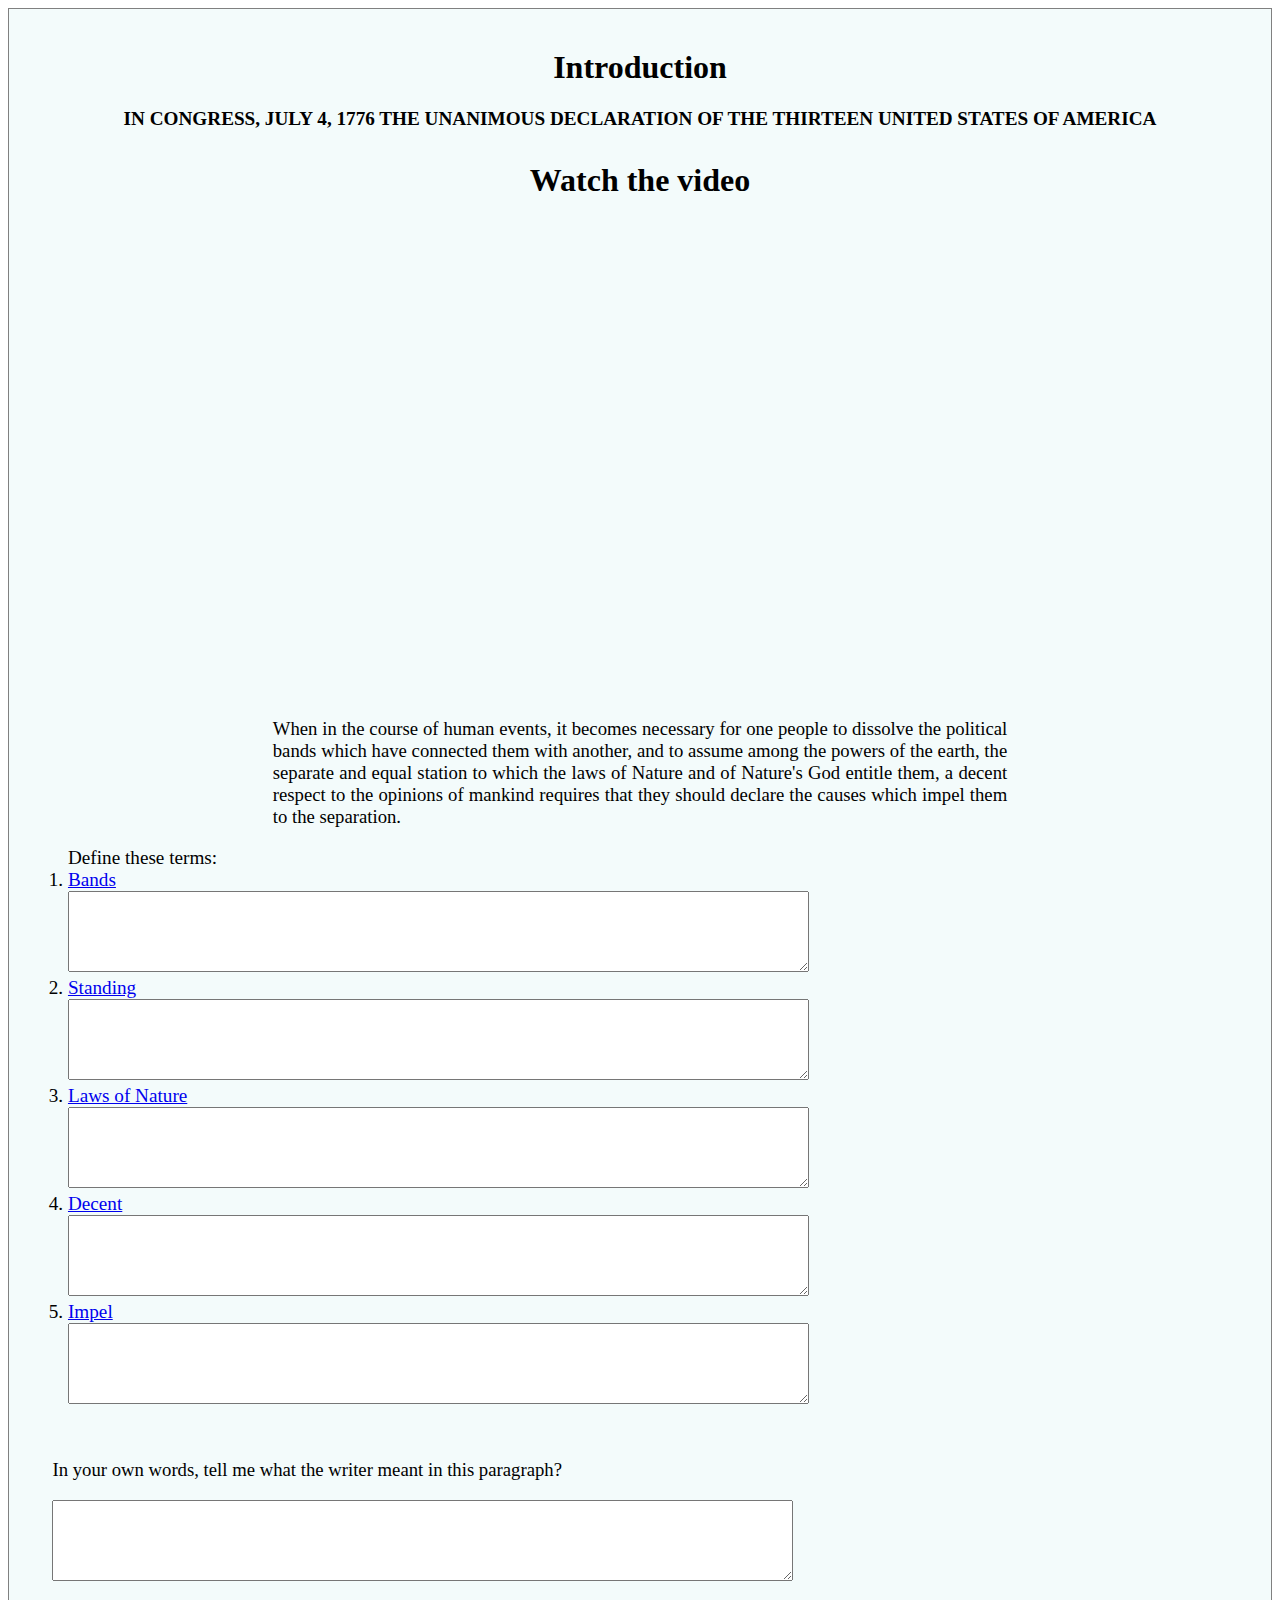
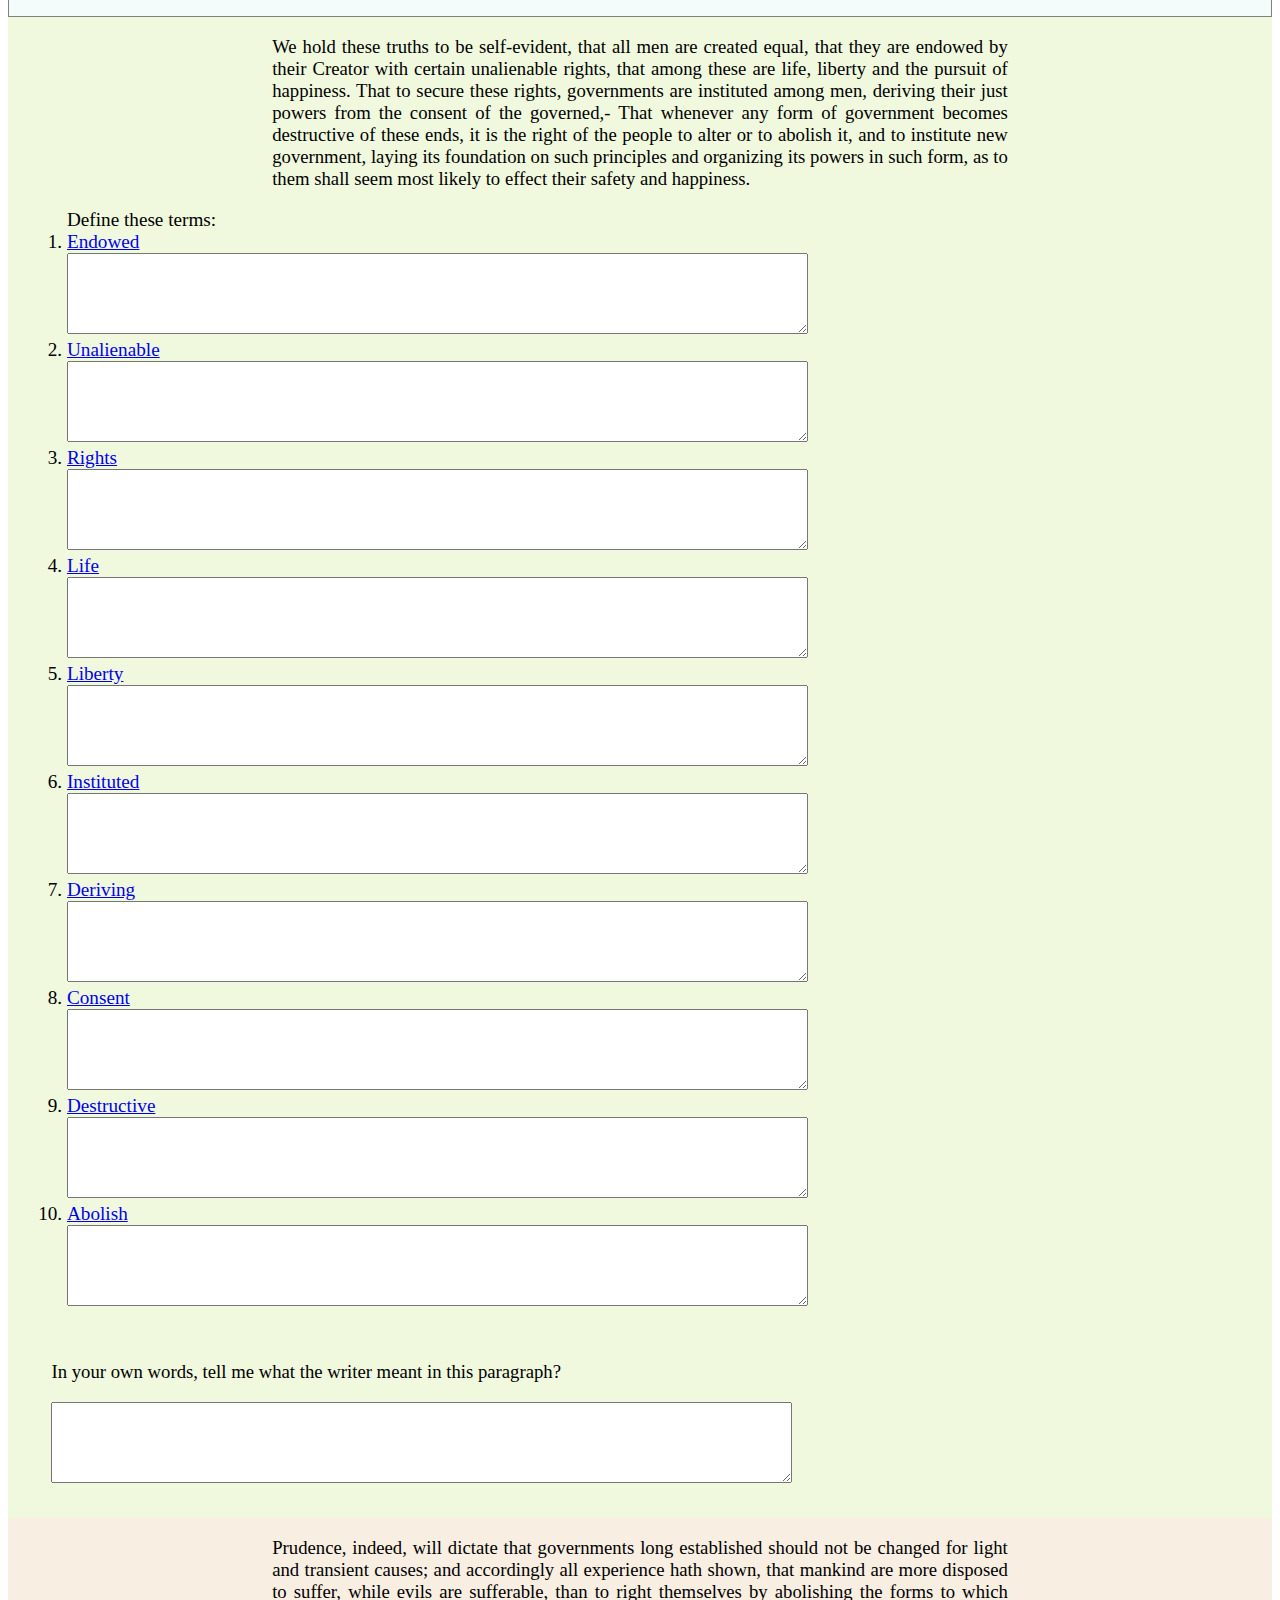
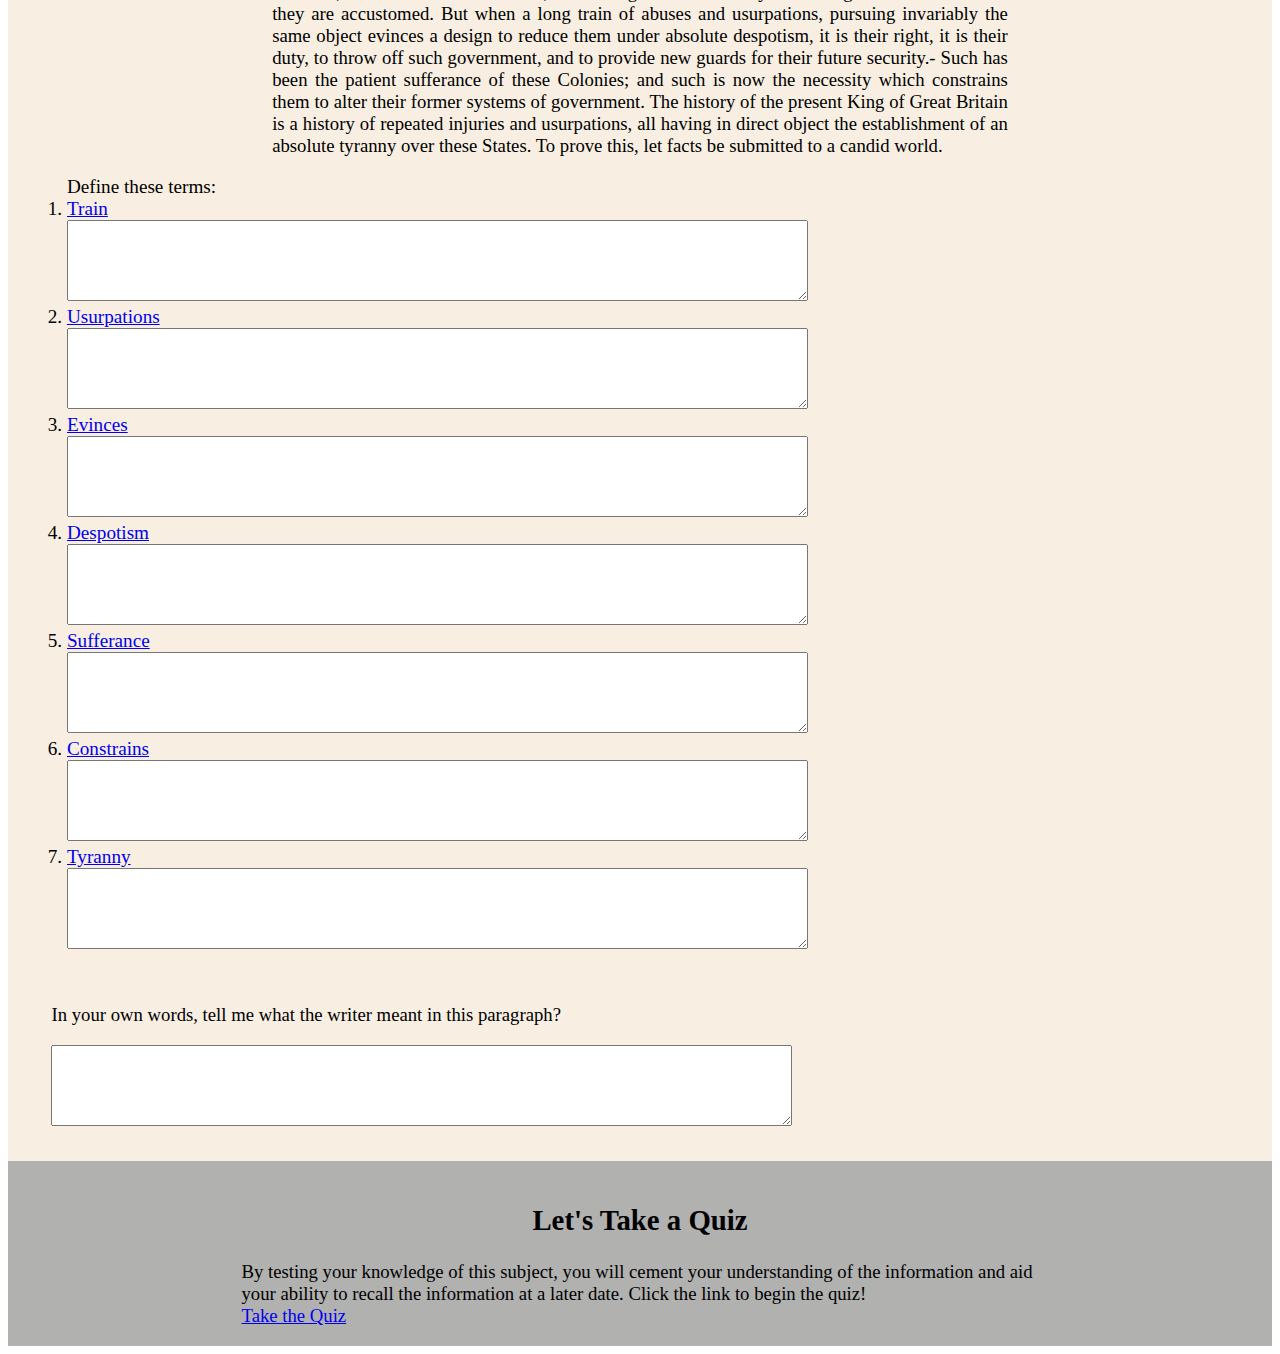
<file: index.html>
<!DOCTYPE html>
<html lang="en">
  <head>
    <meta charset="UTF-8" />
    <meta
      http-equiv="X-UA-Compatible"
      content="IE=edge"
    />
    <meta
      name="viewport"
      content="width=device-width, initial-scale=1.0"
    />
    <link
      rel="stylesheet"
      href="css/styles.css"
    />
    <title>Declaration of Independence</title>
  </head>
  <body>
    <section class="intro">
      <h1 class="title">Introduction</h1>
      <h3 class="declaration">
        IN CONGRESS, JULY 4, 1776 THE UNANIMOUS DECLARATION OF THE THIRTEEN
        UNITED STATES OF AMERICA
      </h3>
      <p class="title">Watch the video</p>
      <iframe
        class="video"
        src="https://www.youtube.com/embed/faa5YMquv_8"
        title="YouTube video player"
        frameborder="0"
        allow="accelerometer; autoplay; clipboard-write; encrypted-media; gyroscope; picture-in-picture"
        allowfullscreen
      ></iframe>
      <p class="lecture">
        When in the course of human events, it becomes necessary for one people
        to dissolve the political bands which have connected them with another,
        and to assume among the powers of the earth, the separate and equal
        station to which the laws of Nature and of Nature's God entitle them, a
        decent respect to the opinions of mankind requires that they should
        declare the causes which impel them to the separation.
      </p>
      <ol class="definitions">
        Define these terms:
        <li><a href="https://www.thefreedictionary.com/BANDS">Bands</a></li>
        <textarea
          name="bands"
          id="bands"
          cols="90"
          rows="5"
        ></textarea>
        <li>
          <a href="https://www.thefreedictionary.com/station">Standing</a>
        </li>
        <textarea
          name="station"
          id="station"
          cols="90"
          rows="5"
        ></textarea>
        <li>
          <a href="https://www.thefreedictionary.com/laws+of+nature"
            >Laws of Nature</a
          >
        </li>
        <textarea
          name="lawOfNature"
          id="lawOfNature"
          cols="90"
          rows="5"
        ></textarea>
        <li><a href="https://www.thefreedictionary.com/decent">Decent</a></li>
        <textarea
          name="decent"
          id="decent"
          cols="90"
          rows="5"
        ></textarea>
        <li><a href="https://www.thefreedictionary.com/impel">Impel</a></li>
        <textarea
          name="impel"
          id="impel"
          cols="90"
          rows="5"
        ></textarea>
      </ol>
      <div class="shift">
        <p>
          In your own words, tell me what the writer meant in this paragraph?
        </p>
        <textarea
          name="explainP1"
          id="explainP1"
          cols="90"
          rows="5"
        ></textarea>
      </div>
    </section>
    <section class="truths">
      <p class="lecture">
        We hold these truths to be self-evident, that all men are created equal,
        that they are endowed by their Creator with certain unalienable rights,
        that among these are life, liberty and the pursuit of happiness. That to
        secure these rights, governments are instituted among men, deriving
        their just powers from the consent of the governed,- That whenever any
        form of government becomes destructive of these ends, it is the right of
        the people to alter or to abolish it, and to institute new government,
        laying its foundation on such principles and organizing its powers in
        such form, as to them shall seem most likely to effect their safety and
        happiness.
      </p>
      <ol>
        Define these terms:
        <li><a href="https://www.thefreedictionary.com/endowed">Endowed</a></li>
        <textarea
          name="endowed"
          id="endowed"
          cols="90"
          rows="5"
        ></textarea>
        <li>
          <a href="https://www.thefreedictionary.com/unalienable"
            >Unalienable</a
          >
        </li>
        <textarea
          name="unalienable"
          id="unalienable"
          cols="90"
          rows="5"
        ></textarea>
        <li><a href="https://www.thefreedictionary.com/rights">Rights</a></li>
        <textarea
          name="rights"
          id="rights"
          cols="90"
          rows="5"
        ></textarea>
        <li><a href="https://www.thefreedictionary.com/life">Life</a></li>
        <textarea
          name="life"
          id="life"
          cols="90"
          rows="5"
        ></textarea>
        <li><a href="https://www.thefreedictionary.com/liberty">Liberty</a></li>
        <textarea
          name="liberty"
          id="liberty"
          cols="90"
          rows="5"
        ></textarea>
        <li>
          <a href="https://www.thefreedictionary.com/instituted">Instituted</a>
        </li>
        <textarea
          name="instituted"
          id="instituted"
          cols="90"
          rows="5"
        ></textarea>
        <li>
          <a href="https://www.thefreedictionary.com/deriving">Deriving</a>
        </li>
        <textarea
          name="deriving"
          id="deriving"
          cols="90"
          rows="5"
        ></textarea>
        <li><a href="https://www.thefreedictionary.com/consent">Consent</a></li>
        <textarea
          name="consent"
          id="consent"
          cols="90"
          rows="5"
        ></textarea>
        <li>
          <a href="https://www.thefreedictionary.com/destructive"
            >Destructive</a
          >
        </li>
        <textarea
          name="destructive"
          id="destructive"
          cols="90"
          rows="5"
        ></textarea>
        <li><a href="https://www.thefreedictionary.com/abolish">Abolish</a></li>
        <textarea
          name="abolish"
          id="abolish"
          cols="90"
          rows="5"
        ></textarea>
      </ol>
      <div class="shift">
        <p>
          In your own words, tell me what the writer meant in this paragraph?
        </p>
        <textarea
          name="explainP2"
          id="explainP2"
          cols="90"
          rows="5"
        ></textarea>
      </div>
    </section>
    <section class="prudence">
      <p class="lecture">
        Prudence, indeed, will dictate that governments long established should
        not be changed for light and transient causes; and accordingly all
        experience hath shown, that mankind are more disposed to suffer, while
        evils are sufferable, than to right themselves by abolishing the forms
        to which they are accustomed. But when a long train of abuses and
        usurpations, pursuing invariably the same object evinces a design to
        reduce them under absolute despotism, it is their right, it is their
        duty, to throw off such government, and to provide new guards for their
        future security.- Such has been the patient sufferance of these
        Colonies; and such is now the necessity which constrains them to alter
        their former systems of government. The history of the present King of
        Great Britain is a history of repeated injuries and usurpations, all
        having in direct object the establishment of an absolute tyranny over
        these States. To prove this, let facts be submitted to a candid world.
      </p>
      <ol>
        Define these terms:
        <li><a href="https://www.thefreedictionary.com/train">Train</a></li>
        <textarea
          name="train"
          id="train"
          cols="90"
          rows="5"
        ></textarea>
        <li>
          <a href="https://www.thefreedictionary.com/usurpations"
            >Usurpations</a
          >
        </li>
        <textarea
          name="usurpations"
          id="usurpations"
          cols="90"
          rows="5"
        ></textarea>
        <li><a href="https://www.thefreedictionary.com/evinces">Evinces</a></li>
        <textarea
          name="evinces"
          id="evinces"
          cols="90"
          rows="5"
        ></textarea>
        <li>
          <a href="https://www.thefreedictionary.com/despotism">Despotism</a>
        </li>
        <textarea
          name="despotism"
          id="despotism"
          cols="90"
          rows="5"
        ></textarea>
        <li>
          <a href="https://www.thefreedictionary.com/sufferance">Sufferance</a>
        </li>
        <textarea
          name="sufferance"
          id="sufferance"
          cols="90"
          rows="5"
        ></textarea>
        <li>
          <a href="https://www.thefreedictionary.com/constrains">Constrains</a>
        </li>
        <textarea
          name="constrains"
          id="constrains"
          cols="90"
          rows="5"
        ></textarea>
        <li><a href="https://www.thefreedictionary.com/tyranny">Tyranny</a></li>
        <textarea
          name="tyranny"
          id="tyranny"
          cols="90"
          rows="5"
        ></textarea>
      </ol>
      <div class="shift">
        <p>
          In your own words, tell me what the writer meant in this paragraph?
        </p>
        <textarea
          name="explainP3"
          id="explainP3"
          cols="90"
          rows="5"
        ></textarea>
      </div>
    </section>
    <section class="quiz">
        <h2 class="quizHeading">Let's Take a Quiz</h2>
        <p class="quizMsg">By testing your knowledge of this subject, you will cement your understanding of 
            the information and aid your ability to recall the information at a later date.
            Click the link to begin the quiz!
        </p>
        <p class="quizMsg"><a href="quiz.html">Take the Quiz</a></p>
    </section>
  </body>
</html>
</file>
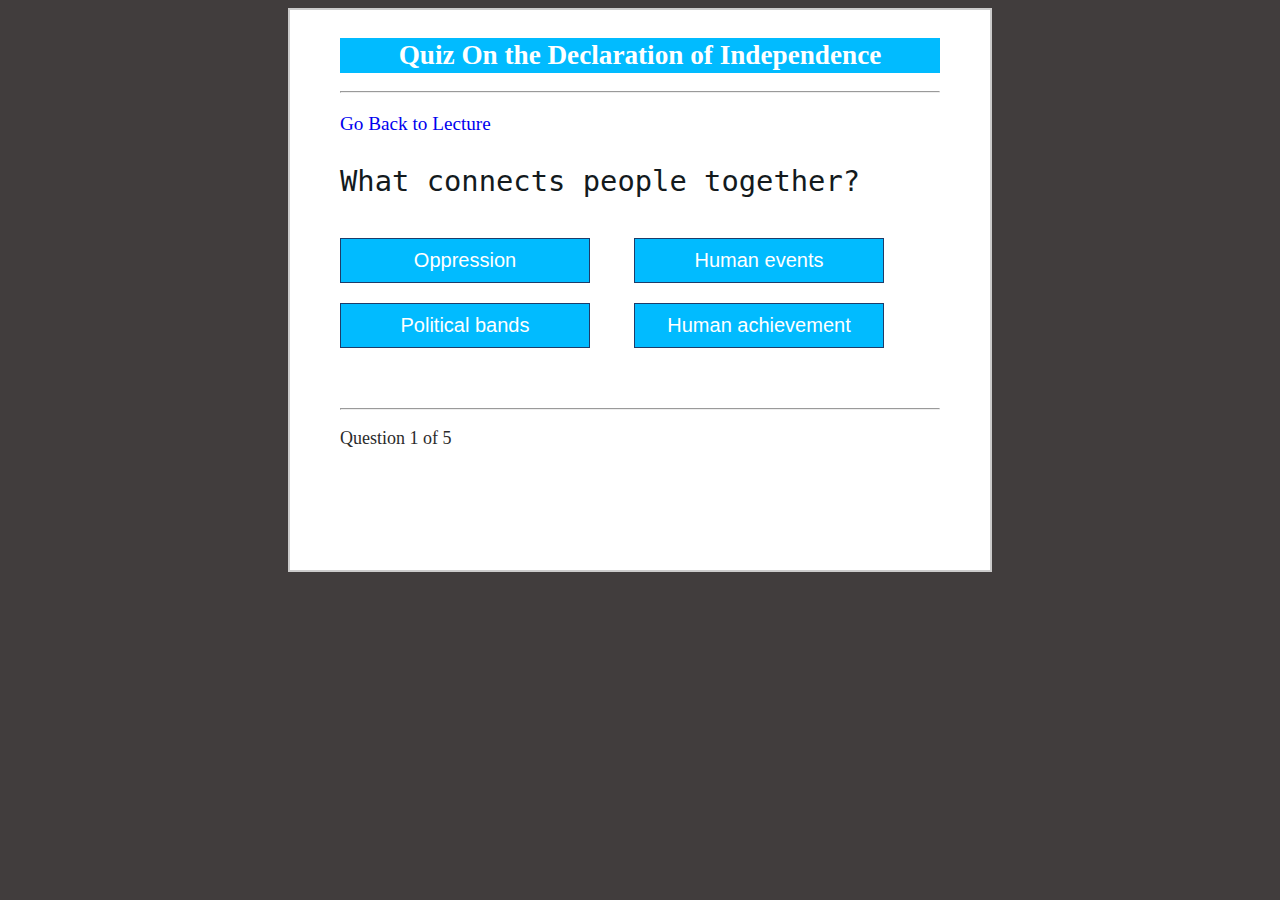
<file: quiz.html>
<!DOCTYPE html>
<!-- code by webdevtrick (https://webdevtrick.com) -->
<html>
<head lang="en">
    <meta charset="UTF-8">
    <title>Quiz</title>
    <link rel="stylesheet" type="text/css" href="css/quiz.css">
</head>
<body>
    <div class="grid">
        <div id="quiz">
            <h1>Quiz On the Declaration of Independence</h1>
            <hr style="margin-bottom: 20px">
            <p><a class="goBack" href="index.html">Go Back to Lecture</a></p>
            <p id="question"></p>

            <div class="buttons">
                <button id="btn0"><span id="choice0"></span></button>
                <button id="btn1"><span id="choice1"></span></button>
                <button id="btn2"><span id="choice2"></span></button>
                <button id="btn3"><span id="choice3"></span></button>
            </div>

            <hr style="margin-top: 50px">
            <footer>
                <p id="progress">Question x of y</p>
            </footer>
        </div>
    </div>


<script src="js/app.js"></script>

</body>
</html>
</file>
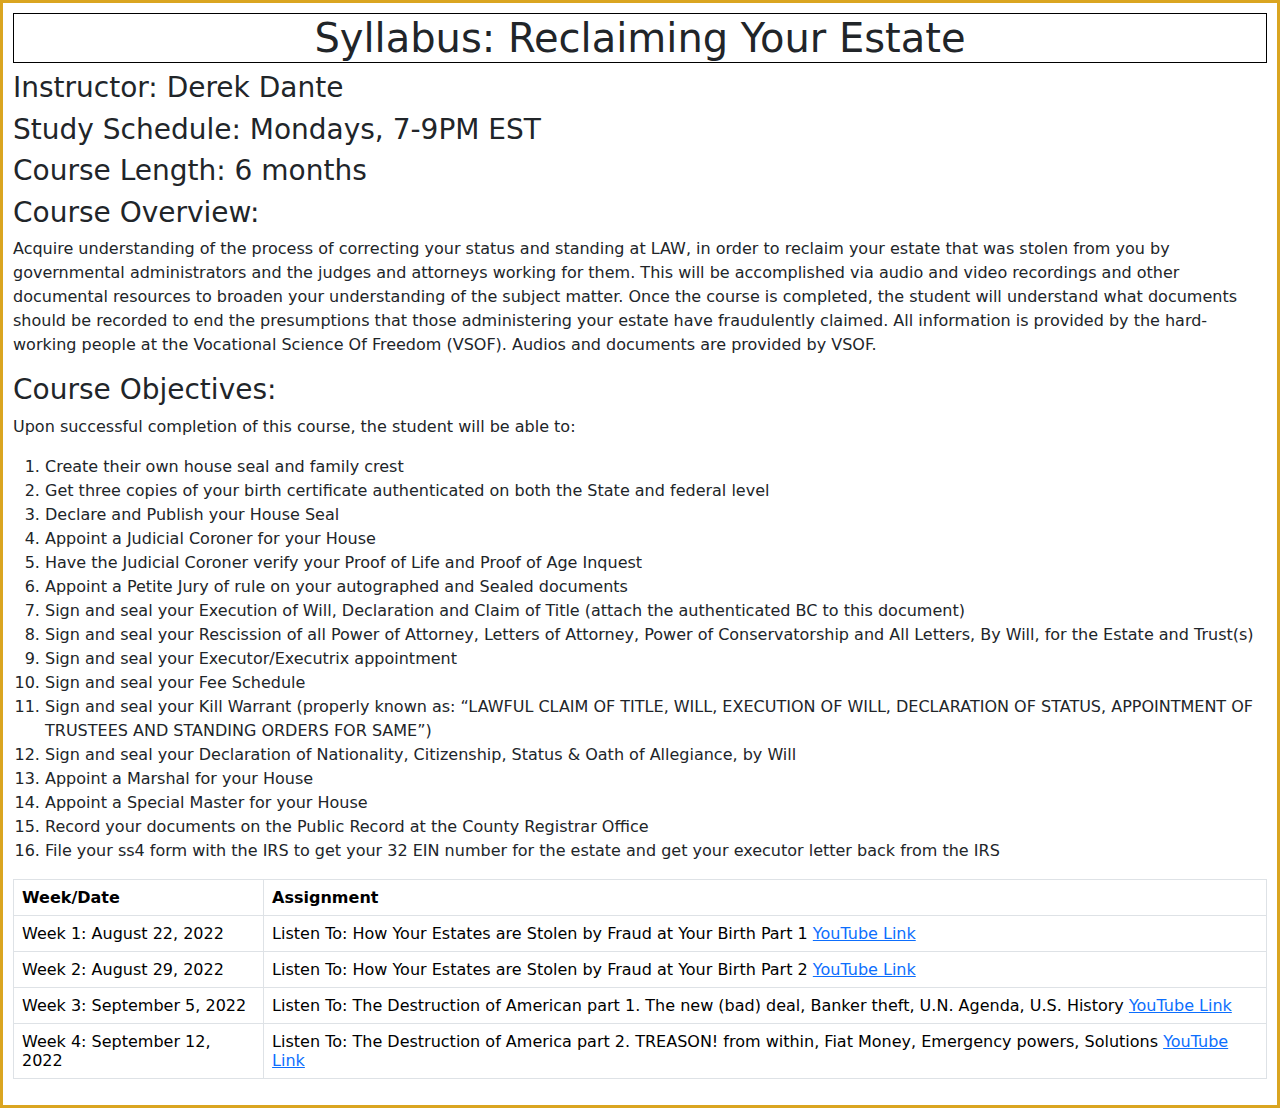
<file: syllabus.html>
<html lang="en">
<head>
    <meta charset="UTF-8">
    <meta http-equiv="X-UA-Compatible" content="IE=edge">
    <meta name="viewport" content="width=device-width, initial-scale=1.0">
    <link href="https://cdn.jsdelivr.net/npm/bootstrap@5.1.3/dist/css/bootstrap.min.css" rel="stylesheet">
    <title>Reclaiming Your Estate</title>
    <style>
        body {
            border: medium goldenrod solid;
            padding: 10px;
        }
        h1 {
            text-align: center;
            border: thin solid black;
        }
    </style>
</head>
<body>
    <h1>Syllabus: Reclaiming Your Estate</h1>
    <h3>Instructor: Derek Dante</h3>
    <h3>Study Schedule: Mondays, 7-9PM EST </h3>
    <h3>Course Length: 6 months</h3>
    <h3>Course Overview: </h3> <p>Acquire understanding of the process of correcting your status and standing 
        at LAW, in order to reclaim your estate that was stolen from you by governmental administrators 
        and the judges and attorneys working for them. This will be accomplished via audio and video 
        recordings and other documental resources to broaden your understanding of the subject matter. Once the course
        is completed, the student will understand what documents should be recorded to end the presumptions that 
        those administering your estate have fraudulently claimed. All information is provided by the hard-working 
        people at the Vocational Science Of Freedom (VSOF). Audios and documents are provided by VSOF.
    </p>
    <h3>Course Objectives:</h3>
    <p>Upon successful completion of this course, the student will be able to:
        <ol>
            <li>Create their own house seal and family crest</li>
            <li>Get three copies of your birth certificate authenticated on both the State and federal level</li>
            <li>Declare and Publish your House Seal</li>
            <li>Appoint a Judicial Coroner for your House</li>
            <li>Have the Judicial Coroner verify your Proof of Life and Proof of Age Inquest</li>
            <li>Appoint a Petite Jury of rule on your autographed and Sealed documents</li>
            <li>Sign and seal your Execution of Will, Declaration and Claim of Title 
                (attach the authenticated BC to this document)</li>
            <li>Sign and seal your Rescission of all Power of Attorney, Letters of Attorney, 
                Power of Conservatorship and All Letters, By Will, for the Estate and Trust(s)</li>
            <li>Sign and seal your Executor/Executrix appointment</li>
            <li>Sign and seal your Fee Schedule</li>
            <li>Sign and seal your Kill Warrant (properly known as:  “LAWFUL CLAIM OF TITLE, WILL, 
                EXECUTION OF WILL, DECLARATION OF STATUS, APPOINTMENT OF TRUSTEES AND STANDING ORDERS FOR SAME”)</li>
            <li>Sign and seal your Declaration of Nationality, Citizenship, Status & Oath of Allegiance, by Will</li>
            <li>Appoint a Marshal for your House</li>
            <li>Appoint a Special Master for your House</li>
            <li>Record your documents on the Public Record at the County Registrar Office</li>
            <li>File your ss4 form with the IRS to get your 32 EIN number for the estate and get your executor letter back from the IRS</li>
        </ol>
    </p>
    <div class="table-responsive">
        <table class="table table-bordered">
          <thead>
            <tr>
                <th>Week/Date</th>
                <th>Assignment</th>
            </tr>
          </thead>
            <tr>
                <td>Week 1: August 22, 2022</td>
                <td>Listen To: How Your Estates are Stolen by Fraud at Your Birth Part 1
                    <a href="https://youtu.be/JbIF6kK_4aM">YouTube Link</a> 
                </td>
            </tr>
            <tr>
                <td>Week 2: August 29, 2022</td>
                <td>Listen To: How Your Estates are Stolen by Fraud at Your Birth Part 2
                    <a href="https://youtu.be/OsqfDCcVxDw">YouTube Link</a>
                </td>
            </tr>
            <tr>
                <td>Week 3: September 5, 2022</td>
                <td>Listen To: The Destruction of American part 1. The new (bad) deal, Banker theft, U.N. Agenda, U.S. History
                    <a href="https://youtu.be/r0ciZ_-ZBO0">YouTube Link</a>
                </td>
            </tr>
            <tr>
                <td>Week 4: September 12, 2022</td>
                <td>Listen To: The Destruction of America part 2. TREASON! from within, Fiat Money, Emergency powers, Solutions
                    <a href="https://youtu.be/Q9-l_jGco-k">YouTube Link</a>
                </td>
            </tr>
        </table>
    </div>  
</body>
</html>
</file>
<file: css/styles.css>
.intro {
    display: block;
    background: rgb(243, 251, 251);
    border: thin gray solid;
    padding: 1.5%;
}
.title {
    text-align: center;
    font-weight: bold;
    font-size: 2rem;
}
.declaration {
    text-align: center;
    font-size: 1.2rem;
}
p.lecture{
    width: 60%;
    text-align: justify;
    margin: 0 auto;
    font-size: 1.17rem;
}
ol {
    font-size: 1.2rem;
}
p {
    text-align: left;
    font-size: 1.17rem;
}
.shift {
    margin-left: 1%;
    padding: 1%;
}
.truths {
    background: rgb(240, 249, 222);
    padding: 1.5%;
}
.prudence {
    background: rgb(248, 239, 226);
    padding: 1.5%;
}
.video {
    width: 70%;
    height: 50vh;
    display: flex;
    margin: 0 auto;
    margin-bottom: 3%;
}
.quiz {
    background:rgb(177, 177, 176);
    padding: 1.5%;
}
.quizHeading {
    text-align: center;
    font-size: 1.8rem;
}
.quizMsg {
    display: flex;
    width: 65%;
    text-align: left;
    margin: 0 auto;
}
</file>
<file: css/quiz.css>
/** code by webdevtrick (https://webdevtrick.com) **/
body {
    background-color: #413D3D;
}

.grid {
    width: 600px;
    height: 500px;
    margin: 0 auto;
    background-color: #fff;
    padding: 10px 50px 50px 50px;
    border: 2px solid #cbcbcb;
    
}

.grid h1 {
    font-family: "sans-serif";
    background-color: #01BBFF;
    font-size: 1.7rem;
    text-align: center;
    color: #ffffff;
    padding: 2px 0px;
    
}

#score {
    color: #01BBFF;
    text-align: center;
    font-size: 30px;
}

.grid #question {
    font-family: "monospace";
    font-size: 1.8rem;
    color: #131a1d;
}

.buttons {
    margin-top: 30px;
}

#btn0, #btn1, #btn2, #btn3 {
    background-color: #01BBFF;
    width: 250px;
    font-size: 20px;
    color: #fff;
    border: 1px solid #1D3C6A;
    margin: 10px 40px 10px 0px;
    padding: 10px 10px;
}

#btn0:hover, #btn1:hover, #btn2:hover, #btn3:hover {
    cursor: pointer;
    background-color: #01BBFF;
}

#btn0:focus, #btn1:focus, #btn2:focus, #btn3:focus {
    outline: 0;
}

#progress {
    color: #2b2b2b;
    font-size: 18px;
}
a {
    font-size: 1.2rem;
    text-decoration-line: none;
}
</file>
